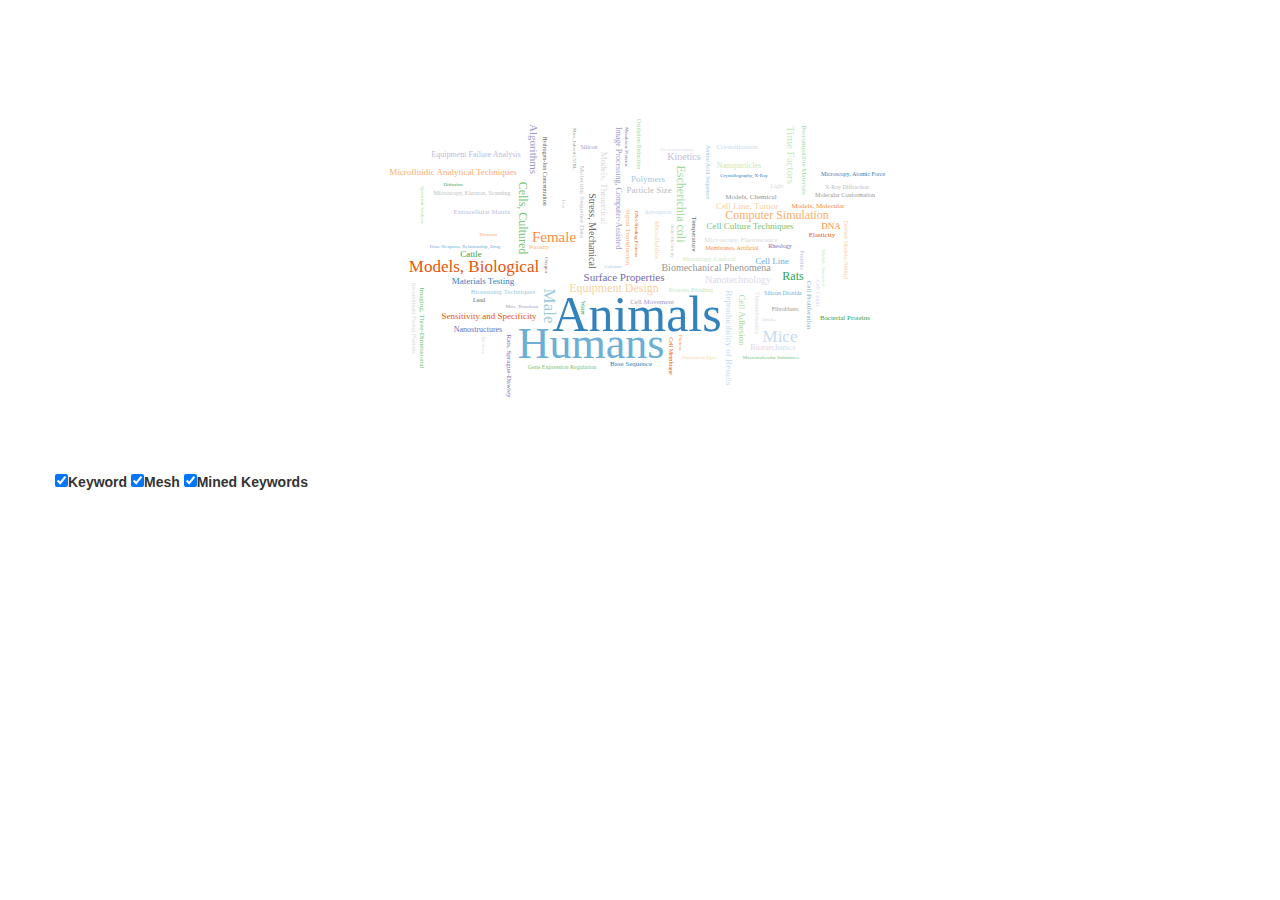
<file: docs/wordCloud/index.html>
<!DOCTYPE html>
<meta charset="utf-8">
<head>
  <link rel="stylesheet" type="text/css" href="css/bootstrap.min.css">
  <link rel="stylesheet" type="text/css" href="css/bootstrap-select.min.css">
  <link rel="stylesheet" type="text/css" href="css/styles.css">
</head>
<body>



  <div class="row">
    <div class="container">
     <div class="col-md-12">
       <div class="row">
       <div id="hover">
       </div>
       <div class="row">
        <div id="canvas">
        </div>
      </div>
      <div class="row">
       <label><input id="keyword" type="checkbox" class="cbox" checked>Keyword</label>
       <label><input id="mesh" type="checkbox" class="cbox" checked>Mesh</label>
       <label><input id="mined" type="checkbox" class="cbox" checked>Mined Keywords</label>
     </div>
   </div>
 </div>
</div>
</div>
<script src="lib/jquery-3.1.1.min.js"></script>
<script src="lib/bootstrap.min.js"></script>
<script src="lib/bootstrap-select.js"></script>
<script src="lib/d3.min.js"></script>
<script src="lib/d3.layout.cloud.js"></script>
<script src="src/drawCloud.js"></script>
<script src="lib/d3-tip.js"></script>
<script src="src/tipFunctions.js"></script>
<script src="src/script.js"></script>
</body>
</file>
<file: docs/wordCloud/css/styles.css>
/*
page formatting
*/
#left-panel{
	padding-top: 5px;
	padding-left: 0px;
	padding-right: 0px;
}

#viz{
	display: block;
	margin: auto; 
}

#hover{
	min-height: 20px;
}
/*
Tooltip
*/

.choices {
	background-color: rgba(50, 50, 50, 0.8);
	color: #DDDDDD;
	font-family: Arial;
	cursor: pointer;
	font-size: 12px;
}
.triangle-isosceles {
	max-height: 250px;
	max-width: 600px;
	overflow-y:scroll;
	overflow:auto;
	position:relative;
	padding:15px;
	margin:1em 0 3em;
	-webkit-border-radius:10px;
	-moz-border-radius:10px;
	border-radius:10px;
}
.hoverable {
	width:100%;
}
.hoverable a {
	color:white;
	text-decoration: none;
}
.hoverable:hover {
	background-color:rgba(50, 150, 200, 0.8);
}
.d3-tip {
	z-index: 4;
}

#closeIcon{
	width: 10px;
	float: right;
}

/*Viz formatting*/
.word:hover{
	opacity: .5;
}

.titleTip{
	color: white;
	font-weight: bold;
	font-size: 14pt;
}
</file>
